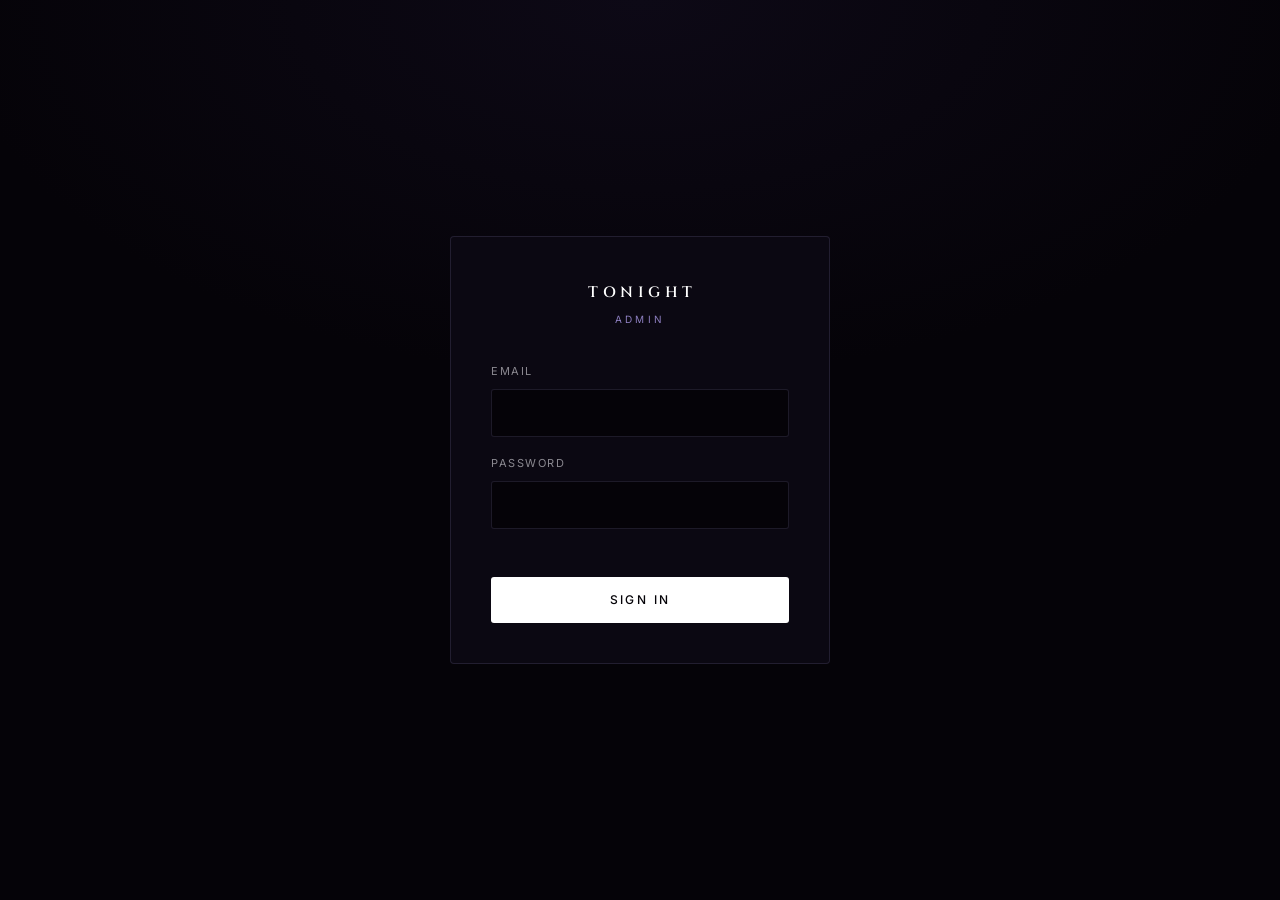
<file: admin/login.html>
<!DOCTYPE html>
<html lang="en">
<head>
<meta charset="UTF-8">
<meta name="viewport" content="width=device-width, initial-scale=1.0">
<meta name="robots" content="noindex, nofollow">
<title>Sign in — Tonight Management</title>
<link rel="preconnect" href="https://fonts.googleapis.com">
<link rel="preconnect" href="https://fonts.gstatic.com" crossorigin>
<link href="https://fonts.googleapis.com/css2?family=Cinzel:wght@400;600&family=Inter:wght@400;500&display=swap" rel="stylesheet">
<link rel="stylesheet" href="/admin/admin.css">
<link rel="icon" href="data:image/svg+xml,%3Csvg xmlns='http://www.w3.org/2000/svg' viewBox='0 0 32 32'%3E%3Ccircle cx='16' cy='16' r='10' fill='%23b3a4e6'/%3E%3Ccircle cx='20' cy='13' r='9' fill='%2306070f'/%3E%3C/svg%3E">
</head>
<body>

<div class="login">
  <form class="login__card" id="loginForm" autocomplete="on">
    <span class="wordmark">TONIGHT<small>Admin</small></span>
    <div class="field">
      <label for="email">Email</label>
      <input type="email" id="email" name="email" autocomplete="username" required>
    </div>
    <div class="field">
      <label for="password">Password</label>
      <input type="password" id="password" name="password" autocomplete="current-password" required>
    </div>
    <p class="login__error" id="error" role="alert"></p>
    <button class="btn" type="submit" id="submitBtn">Sign in</button>
  </form>
</div>

<script>
(function () {
  "use strict";
  var form = document.getElementById("loginForm");
  var errorEl = document.getElementById("error");
  var btn = document.getElementById("submitBtn");

  form.addEventListener("submit", function (e) {
    e.preventDefault();
    errorEl.textContent = "";
    btn.disabled = true;
    fetch("/api/login", {
      method: "POST",
      headers: { "Content-Type": "application/json" },
      body: JSON.stringify({
        email: document.getElementById("email").value.trim(),
        password: document.getElementById("password").value,
      }),
    })
      .then(function (r) { return r.json().then(function (d) { return { ok: r.ok, data: d }; }); })
      .then(function (res) {
        if (res.ok) {
          window.location.href = "/admin/";
        } else {
          errorEl.textContent = res.data.error || "Sign-in failed.";
          btn.disabled = false;
        }
      })
      .catch(function () {
        errorEl.textContent = "Network error. Try again.";
        btn.disabled = false;
      });
  });
})();
</script>
</body>
</html>
</file>
<file: admin/admin.css>
/* ============================================================
   TONIGHT — Admin
   ============================================================ */

:root {
  --ink: #050308;
  --panel: #0b0812;
  --panel-2: #100c1a;
  --hairline: rgba(179, 164, 230, 0.14);
  --lavender: #b3a4e6;
  --lavender-dim: #8d7fc0;
  --text: #f4f2f8;
  --muted: rgba(244, 242, 248, 0.55);
  --sans: "Inter", -apple-system, "Helvetica Neue", sans-serif;
}

* { margin: 0; padding: 0; box-sizing: border-box; }

body {
  background: var(--ink);
  color: var(--text);
  font-family: var(--sans);
  font-size: 14px;
  line-height: 1.6;
  -webkit-font-smoothing: antialiased;
}

::selection { background: var(--lavender); color: var(--ink); }
a { color: inherit; text-decoration: none; }
:focus-visible { outline: 1px solid var(--lavender); outline-offset: 3px; }

.wordmark {
  font-family: "Cinzel", Georgia, serif;
  font-weight: 600; font-size: 15px;
  letter-spacing: 0.3em; text-indent: 0.3em;
  color: #ffffff;
}
.wordmark small {
  display: block; font-family: var(--sans); font-weight: 400;
  font-size: 10px; letter-spacing: 0.32em; text-indent: 0.02em;
  color: var(--lavender-dim); text-transform: uppercase; margin-top: 6px;
}

/* ============ Login ============ */

.login {
  min-height: 100vh; display: flex;
  align-items: center; justify-content: center; padding: 24px;
  background:
    radial-gradient(90% 70% at 50% 0%, #0d0916 0%, transparent 60%),
    var(--ink);
}
.login__card {
  width: 100%; max-width: 380px;
  background: var(--panel);
  border: 1px solid var(--hairline);
  border-radius: 4px;
  padding: 44px 40px 40px;
}
.login__card .wordmark { display: block; text-align: center; margin-bottom: 36px; }
.field { margin-bottom: 18px; }
.field label {
  display: block; font-size: 11px; letter-spacing: 0.14em;
  text-transform: uppercase; color: var(--muted); margin-bottom: 8px;
}
.field input {
  width: 100%; padding: 12px 14px;
  background: var(--ink); color: var(--text);
  border: 1px solid var(--hairline); border-radius: 3px;
  font: inherit;
}
.field input:focus { outline: none; border-color: var(--lavender-dim); }
.login__error {
  color: #e08585; font-size: 13px; min-height: 20px; margin-bottom: 10px;
}
.btn {
  display: inline-flex; align-items: center; justify-content: center;
  width: 100%; padding: 13px;
  background: #ffffff; color: var(--ink);
  border: none; border-radius: 3px; cursor: pointer;
  font: inherit; font-weight: 500; font-size: 12px;
  letter-spacing: 0.2em; text-transform: uppercase;
  transition: background 0.3s ease;
}
.btn:hover { background: var(--lavender); }
.btn[disabled] { opacity: 0.6; cursor: default; }

/* ============ Shell ============ */

.shell { display: flex; min-height: 100vh; }

.ribbon {
  width: 232px; flex-shrink: 0;
  display: flex; flex-direction: column;
  background: var(--panel);
  border-right: 1px solid var(--hairline);
  padding: 28px 16px 20px;
  position: sticky; top: 0; height: 100vh;
}
.ribbon .wordmark { padding: 0 12px; margin-bottom: 36px; }

.ribbon__nav { display: flex; flex-direction: column; gap: 2px; flex: 1; }
.ribbon__item {
  display: flex; align-items: center; gap: 12px;
  padding: 10px 12px; border-radius: 3px;
  color: var(--muted); cursor: pointer;
  border-left: 2px solid transparent;
  transition: color 0.25s ease, background 0.25s ease, border-color 0.25s ease;
  font-size: 13.5px;
}
.ribbon__item svg { width: 16px; height: 16px; flex-shrink: 0; opacity: 0.75; }
.ribbon__item:hover { color: var(--text); background: rgba(179, 164, 230, 0.05); }
.ribbon__item.is-active {
  color: var(--text);
  background: rgba(179, 164, 230, 0.08);
  border-left-color: var(--lavender);
}

.ribbon__foot {
  border-top: 1px solid var(--hairline);
  padding: 16px 12px 0; margin-top: 16px;
}
.ribbon__user { font-size: 12px; color: var(--muted); word-break: break-all; margin-bottom: 10px; }
.ribbon__signout {
  background: none; border: none; cursor: pointer; padding: 0;
  font: inherit; font-size: 12px; letter-spacing: 0.12em;
  text-transform: uppercase; color: var(--lavender-dim);
  transition: color 0.25s ease;
}
.ribbon__signout:hover { color: var(--lavender); }

/* ============ Main ============ */

.main { flex: 1; padding: 44px 52px; min-width: 0; }
.main__head { margin-bottom: 34px; }
.main__title {
  font-family: "Cinzel", Georgia, serif; font-weight: 400;
  font-size: 26px; color: #ffffff; letter-spacing: 0.04em;
}
.main__sub { color: var(--muted); margin-top: 6px; font-size: 13.5px; }

.panel-section[hidden] { display: none; }

.empty {
  border: 1px dashed var(--hairline); border-radius: 4px;
  padding: 64px 32px; text-align: center;
  background: var(--panel);
}
.empty__title { font-size: 15px; font-weight: 500; color: var(--text); margin-bottom: 8px; }
.empty__text { color: var(--muted); max-width: 420px; margin: 0 auto; font-size: 13.5px; }

@media (max-width: 720px) {
  .shell { flex-direction: column; }
  .ribbon { width: 100%; height: auto; position: static; flex-direction: column; padding: 20px 16px; }
  .main { padding: 28px 20px; }
}
</file>
